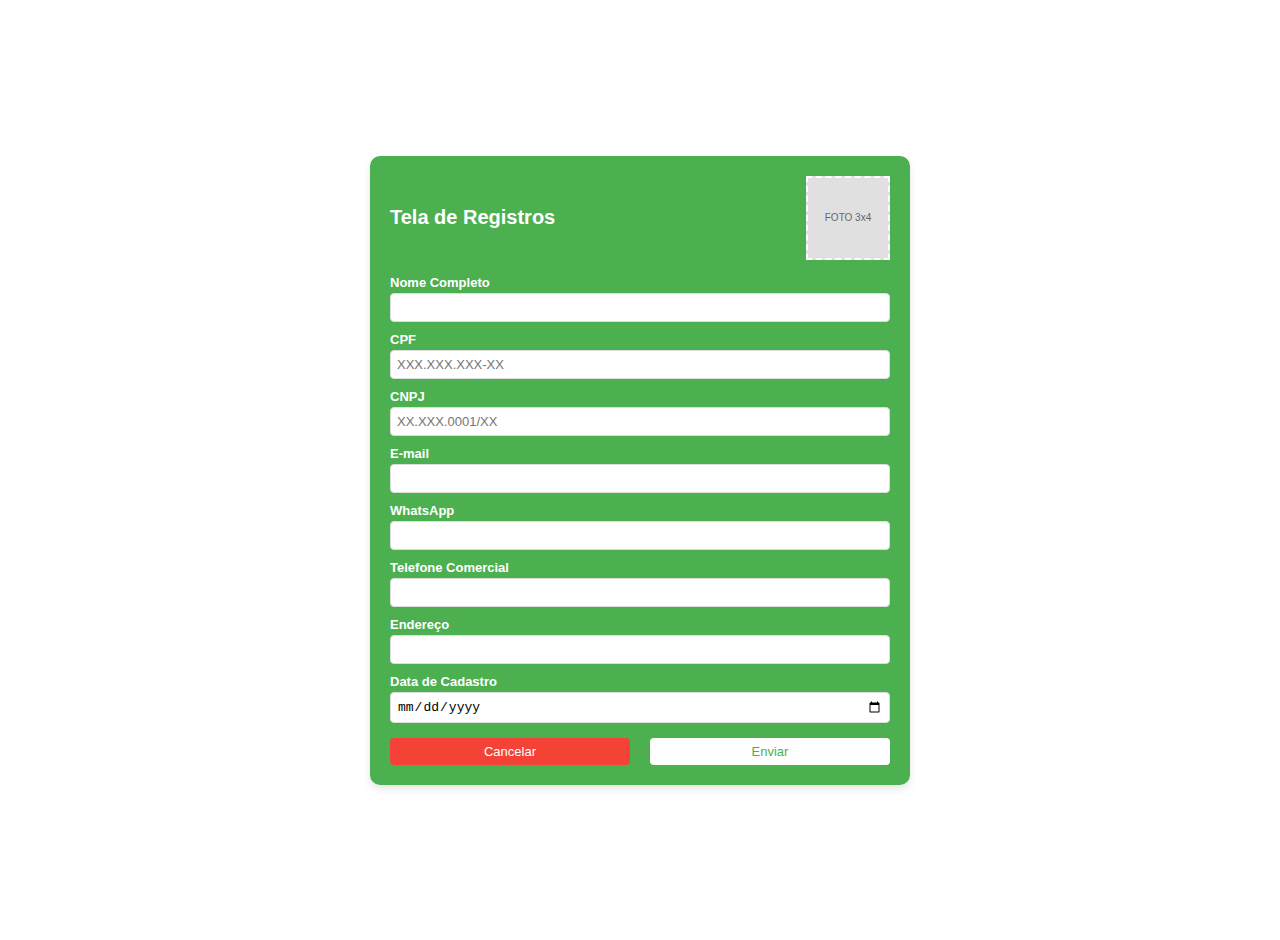
<file: index.html>
<!DOCTYPE html>
<html lang="pt-BR">
<head>
    <meta charset="UTF-8">
    <meta name="viewport" content="width=device-width, initial-scale=1.0">
    <title>Tela de Registros</title>
    <link rel="stylesheet" href="styles.css">
</head>
<body>
    <div class="container">

        <div class="header">
            <h1>Tela de Registros</h1>
            <div class="photo-box">
                <div class="photo-placeholder">FOTO 3x4</div>
            </div>
        </div>

        <div class="form-group">
            <label>Nome Completo</label>
            <input type="text">
        </div>

        <div class="form-group">
            <label>CPF</label>
            <input type="text" placeholder="XXX.XXX.XXX-XX">
        </div>

        <div class="form-group">
            <label>CNPJ</label>
            <input type="text" placeholder="XX.XXX.0001/XX">
        </div>

        <div class="form-group">
            <label>E-mail</label>
            <input type="email">
        </div>

        <div class="form-group">
            <label>WhatsApp</label>
            <input type="tel">
        </div>

        <div class="form-group">
            <label>Telefone Comercial</label>
            <input type="tel">
        </div>

        <div class="form-group">
            <label>Endereço</label>
            <input type="text">
        </div>

        <div class="form-group">
            <label>Data de Cadastro</label>
            <input type="date" />
        </div>

        <div class="button-group">
            <button class="cancel-button">Cancelar</button>
            <button class="submit-button">Enviar</button>
        </div>
    </div>
</body>
</html>
</file>
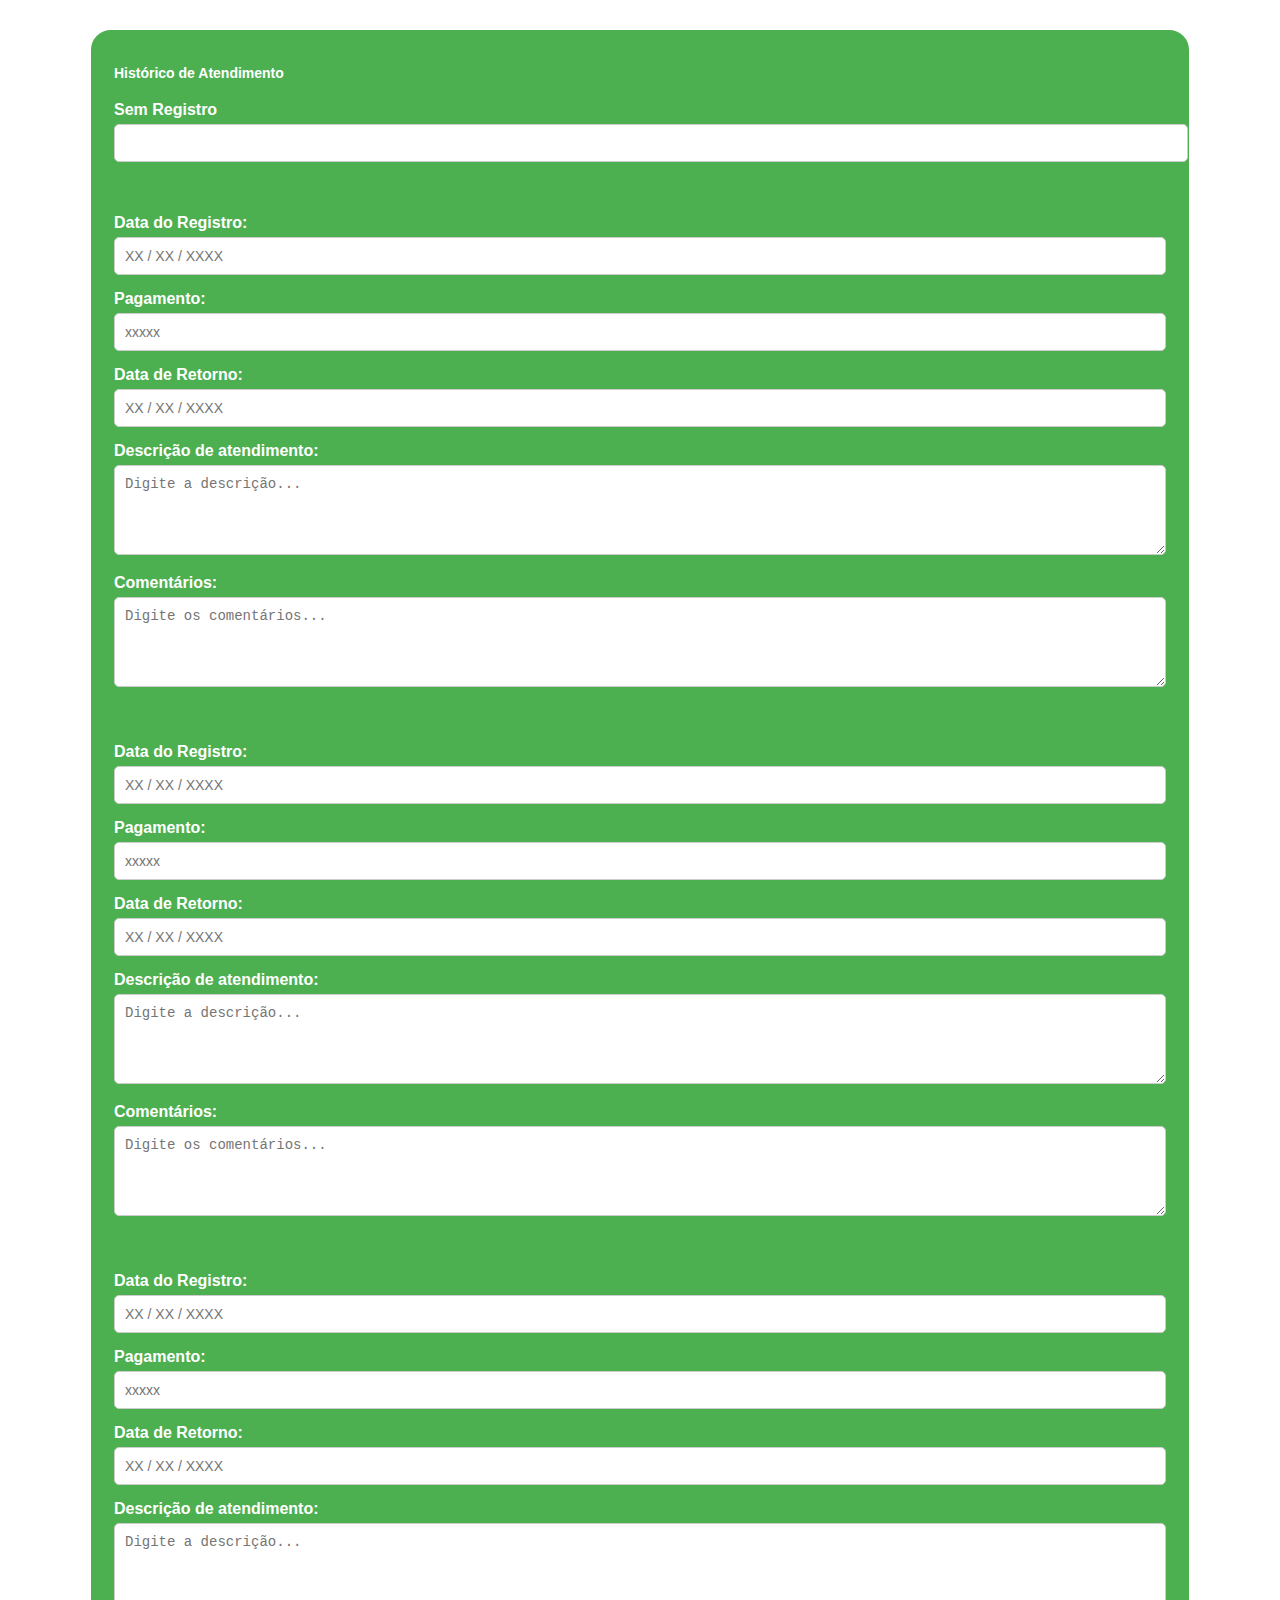
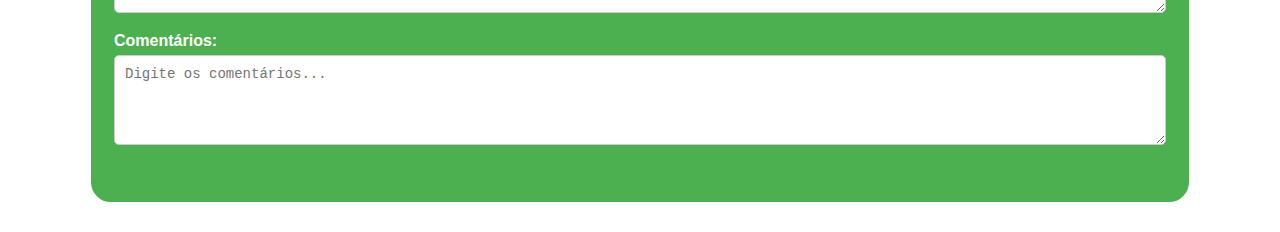
<file: historico.html>
<!DOCTYPE html>
<html lang="pt-BR">
<head>
  <meta charset="UTF-8" />
  <meta name="viewport" content="width=device-width, initial-scale=1.0"/>
  <title>Histórico de Atendimento</title>
  <link rel="stylesheet" href="estilo.css">
</head>
<body>
  <div class="tabela-verde">
    <h2>Histórico de Atendimento</h2>

    <div class="campo-grande">
      <label>Sem Registro</label>
      <input type="text" placeholder="">
    </div>

    <div class="registro">
      <div class="grupo">
        <label>Data do Registro:</label>
        <input type="text" placeholder="XX / XX / XXXX">
      </div>
      <div class="grupo">
        <label>Pagamento:</label>
        <input type="text" placeholder="xxxxx">
      </div>
      <div class="grupo">
        <label>Data de Retorno:</label>
        <input type="text" placeholder="XX / XX / XXXX">
      </div>
      <div class="grupo">
        <label>Descrição de atendimento:</label>
        <textarea placeholder="Digite a descrição..."></textarea>
      </div>
      <div class="grupo">
        <label>Comentários:</label>
        <textarea placeholder="Digite os comentários..."></textarea>
      </div>
    </div>

    <div class="registro">
      <div class="grupo">
        <label>Data do Registro:</label>
        <input type="text" placeholder="XX / XX / XXXX">
      </div>
      <div class="grupo">
        <label>Pagamento:</label>
        <input type="text" placeholder="xxxxx">
      </div>
      <div class="grupo">
        <label>Data de Retorno:</label>
        <input type="text" placeholder="XX / XX / XXXX">
      </div>
      <div class="grupo">
        <label>Descrição de atendimento:</label>
        <textarea placeholder="Digite a descrição..."></textarea>
      </div>
      <div class="grupo">
        <label>Comentários:</label>
        <textarea placeholder="Digite os comentários..."></textarea>
      </div>
    </div>

    <div class="registro">
      <div class="grupo">
        <label>Data do Registro:</label>
        <input type="text" placeholder="XX / XX / XXXX">
      </div>
      <div class="grupo">
        <label>Pagamento:</label>
        <input type="text" placeholder="xxxxx">
      </div>
      <div class="grupo">
        <label>Data de Retorno:</label>
        <input type="text" placeholder="XX / XX / XXXX">
      </div>
      <div class="grupo">
        <label>Descrição de atendimento:</label>
        <textarea placeholder="Digite a descrição..."></textarea>
      </div>
      <div class="grupo">
        <label>Comentários:</label>
        <textarea placeholder="Digite os comentários..."></textarea>
      </div>
    </div>

  </div>
</body>
</html>
</file>
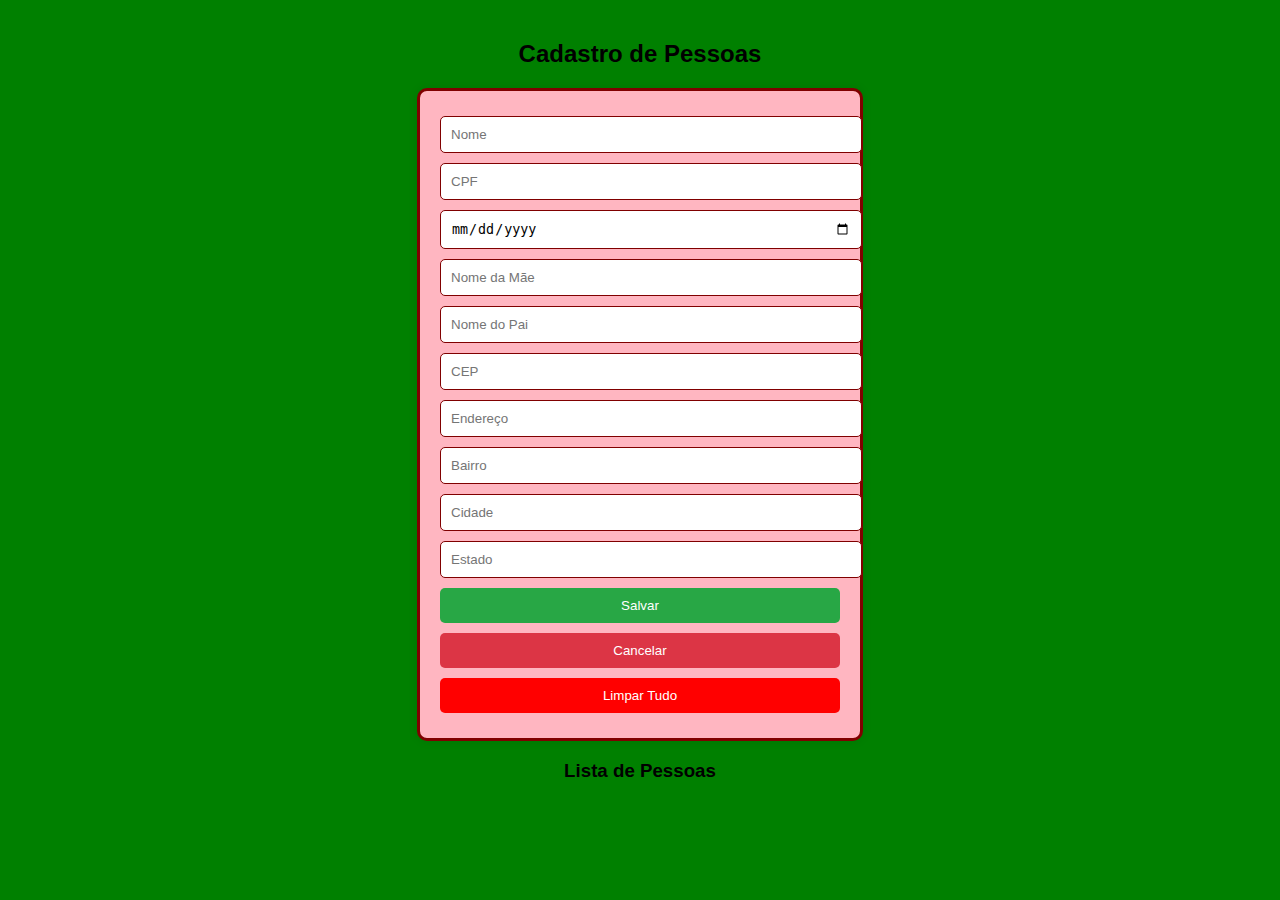
<file: ValeriaVitoriaSantos.html>
<!DOCTYPE html>
<html lang="pt-BR">
<head>
    <meta charset="UTF-8">
    <meta name="viewport" content="width=device-width, initial-scale=1.0">
    <title>Banco de Dados Local</title>
    <style>
        body {
            font-family: Arial, sans-serif;
            background-color: #008000;
            text-align: center;
            margin: 0;
            padding: 20px;
        }
        form {
            background: #FFB6C1;
            padding: 20px;
            border-radius: 10px;
            border: 3px solid #800000;
            box-shadow: 0px 0px 10px rgba(0, 0, 0, 0.1);
            max-width: 400px;
            margin: auto;
        }
        input, button {
            width: 100%;
            padding: 10px;
            margin: 5px 0;
            border: 1px solid #800000;
            border-radius: 5px;
        }
        button {
            cursor: pointer;
        }
        .btn-salvar {
            background-color: #28a745;
            color: white;
            border: none;
        }
        .btn-salvar:hover {
            background-color: #218838;
        }
        .btn-cancelar {
            background-color: #dc3545;
            color: white;
            border: none;
        }
        .btn-cancelar:hover {
            background-color: #c82333;
        }
        .btn-limpar {
            background-color: #ff0000;
            color: white;
            border: none;
        }
        .btn-limpar:hover {
            background-color: #cc0000;
        }
        ul {
            list-style: none;
            padding: 0;
        }
        li {
            background: white;
            margin: 5px auto;
            padding: 10px;
            border-radius: 5px;
            max-width: 400px;
            border: 2px solid #800000;
            box-shadow: 0px 0px 5px rgba(0, 0, 0, 0.1);
        }
    </style>
</head>
<body>
    <h2>Cadastro de Pessoas</h2>
    <form id="formPessoa">
        <input type="text" id="nome" placeholder="Nome" required>
        <input type="text" id="cpf" placeholder="CPF" required>
        <input type="date" id="dataNascimento" required>
        <input type="text" id="nomeMae" placeholder="Nome da Mãe">
        <input type="text" id="nomePai" placeholder="Nome do Pai">
        <input type="text" id="cep" placeholder="CEP">
        <input type="text" id="endereco" placeholder="Endereço">
        <input type="text" id="bairro" placeholder="Bairro">
        <input type="text" id="cidade" placeholder="Cidade">
        <input type="text" id="estado" placeholder="Estado">
        <button type="submit" class="btn-salvar">Salvar</button>
        <button type="button" class="btn-cancelar" onclick="cancelarCadastro()">Cancelar</button>
        <button type="button" class="btn-limpar" onclick="limparBanco()">Limpar Tudo</button>
    </form>
    <h3>Lista de Pessoas</h3>
    <ul id="listaPessoas"></ul>

    <script>
        let db;
        const request = indexedDB.open("MeuBanco", 1);

        request.onupgradeneeded = function(event) {
            db = event.target.result;
            if (!db.objectStoreNames.contains("pessoas")) {
                db.createObjectStore("pessoas", { keyPath: "cpf" });
            }
        };

        request.onsuccess = function(event) {
            db = event.target.result;
            carregarPessoas();
        };

        document.getElementById("formPessoa").onsubmit = function(event) {
            event.preventDefault();
            const pessoa = {
                cpf: document.getElementById("cpf").value,
                nome: document.getElementById("nome").value,
                dataNascimento: document.getElementById("dataNascimento").value,
                nomeMae: document.getElementById("nomeMae").value,
                nomePai: document.getElementById("nomePai").value,
                cep: document.getElementById("cep").value,
                endereco: document.getElementById("endereco").value,
                bairro: document.getElementById("bairro").value,
                cidade: document.getElementById("cidade").value,
                estado: document.getElementById("estado").value
            };
            salvarPessoa(pessoa);
        };

        function salvarPessoa(pessoa) {
            const transaction = db.transaction(["pessoas"], "readwrite");
            const store = transaction.objectStore("pessoas");
            store.put(pessoa);
            transaction.oncomplete = () => carregarPessoas();
        }

        function carregarPessoas() {
            const transaction = db.transaction(["pessoas"], "readonly");
            const store = transaction.objectStore("pessoas");
            const request = store.getAll();
            request.onsuccess = function() {
                const lista = document.getElementById("listaPessoas");
                lista.innerHTML = "";
                request.result.forEach(pessoa => {
                    const li = document.createElement("li");
                    li.textContent = `${pessoa.nome} - ${pessoa.cpf}`;
                    lista.appendChild(li);
                });
            };
        }

        function cancelarCadastro() {
            document.getElementById("formPessoa").reset();
        }

        function limparBanco() {
            const transaction = db.transaction(["pessoas"], "readwrite");
            const store = transaction.objectStore("pessoas");
            const request = store.clear();
            request.onsuccess = function() {
                carregarPessoas();
                alert("Todos os cadastros foram removidos!");
            };
        }
    </script>
</body>
</html>
</file>
<file: styles.css>
body {
    font-family: Arial, sans-serif;
    background-color: white;
    margin: 0;
    padding: 20px;
    display: flex;
    justify-content: center;
    align-items: center;
    min-height: 100vh;
}

.container {
    width: 90%;
    max-width: 500px; 
    background: #4CAF50; 
    padding: 20px;
    border-radius: 10px;
    box-shadow: 0 4px 8px rgba(0, 0, 0, 0.1);
}

.header {
    display: flex;
    justify-content: space-between;
    align-items: center;
    margin-bottom: 15px;
}

h1 {
    font-size: 20px;
    color: white;
    margin: 0; 
}

.photo-box {
    width: 80px; 
    height: 80px;
    background-color: #e0e0e0; 
    border: 2px dashed white; 
    display: flex;
    align-items: center;
    justify-content: center;
}

.photo-placeholder {
    color: #666;
    font-size: 10px;
    text-align: center;
}

.form-group {
    margin-bottom: 10px; 
}

label {
    display: block;
    margin-bottom: 3px;
    font-weight: bold;
    color: white;
    font-size: 13px;
}

input {
    width: 100%;
    padding: 6px;
    border: 1px solid #ddd;
    border-radius: 4px;
    font-size: 13px;
    box-sizing: border-box;
}

.button-group {
    display: flex;
    justify-content: space-between;
    margin-top: 15px;
}

button {
    padding: 6px 12px;
    border: none;
    border-radius: 4px;
    font-size: 13px;
    cursor: pointer;
    width: 48%; 
}

.cancel-button {
    background-color: #f44336; 
    color: white;
}

.submit-button {
    background-color: white; 
    color: #4CAF50; 
}

.cancel-button:hover {
    background-color: #d32f2f; 
}

.submit-button:hover {
    background-color: #f0f0f0; 
}
</file>
<file: estilo.css>
body {
  background-color: white;
  font-family: Arial, sans-serif;
  margin: 30px;
  color: #ffffff;
}

h2 {
  font-size: 14px;
  margin-bottom: 20px;
}

.tabela-verde {
  background-color: #4CAF50;
  border: 3px solid #4CAF50;
  border-radius: 20px;
  padding: 20px;
  width: 90%;
  margin: auto;
  box-sizing: border-box;
}

.campo-grande {
  margin-bottom: 30px;
}

.campo-grande label {
  display: block;
  font-weight: bold;
  margin-bottom: 5px;
}

.campo-grande input {
  width: 100%;
  padding: 10px;
  font-size: 14px;
  border: 1px solid #ccc;
  background-color: white;
  border-radius: 5px;
}

.registro {
  margin-bottom: 30px;
  border-top: 2px dashed #4CAF50;
  padding-top: 20px;
}

.grupo {
  margin-bottom: 15px;
}

.grupo label {
  display: block;
  font-weight: bold;
  margin-bottom: 5px;
}

.grupo input, .grupo textarea {
  width: 100%;
  padding: 10px;
  border: 1px solid #ccc;
  background-color: white;
  font-size: 14px;
  border-radius: 5px;
  box-sizing: border-box;
}

textarea {
  resize: vertical;
  min-height: 90px;
}
</file>
